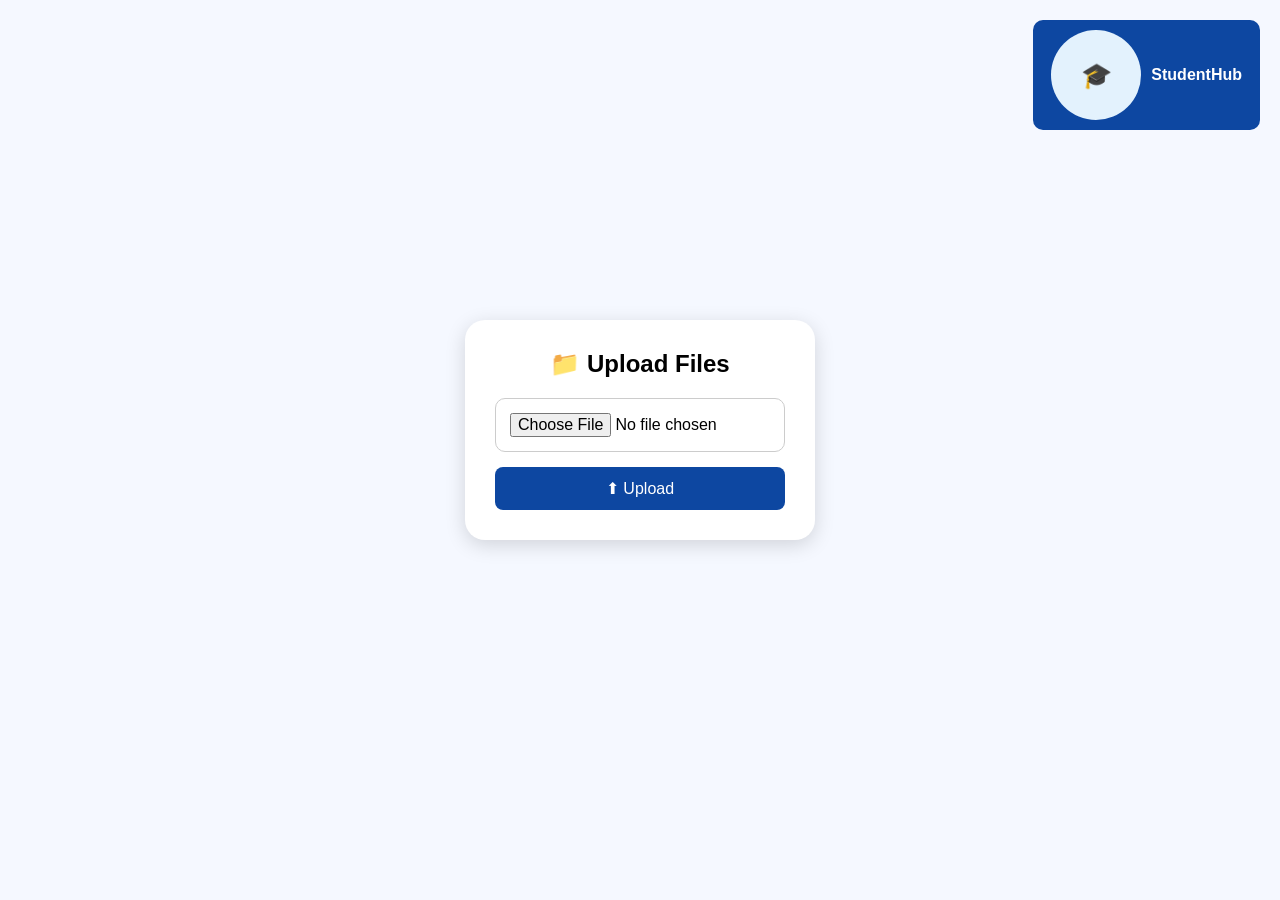
<file: files.html>
<!DOCTYPE html>
<html lang="en">

<head>

<meta charset="UTF-8">
<meta name="viewport" content="width=device-width, initial-scale=1.0">

<title>StudentHub Files</title>

<link rel="stylesheet" href="style.css">

<style>

body{
    margin:0;
    font-family:Arial,sans-serif;
    background:#f5f8ff;
}


/* Top right logo */

.brand-box{

    position:absolute;
    top:20px;
    right:20px;

    background:#0d47a1;
    color:white;

    padding:10px 18px;

    border-radius:10px;

    display:flex;
    align-items:center;
    gap:10px;

    font-weight:bold;
}



.logo{

    font-size:25px;

}



/* Main */

.file-page{

    padding:80px 30px;

}



/* Upload center */

.upload-area{

    text-align:center;

    background:white;

    width:350px;

    margin:0 auto 40px;

    padding:30px;

    border-radius:20px;

    box-shadow:0 5px 20px rgba(0,0,0,0.15);

}



.upload-area button{

    margin-top:15px;

    background:#0d47a1;

    color:white;

    border:none;

    padding:12px 25px;

    border-radius:8px;

    cursor:pointer;

}



/* File list */

.file-list{

    width:80%;

    margin:auto;

}



.file-row{

    background:white;

    margin:10px 0;

    padding:15px;

    border-radius:10px;

    display:flex;

    justify-content:space-between;

    align-items:center;

    box-shadow:0 3px 10px rgba(0,0,0,0.1);

}



.file-actions button{

    margin-left:5px;

    padding:8px 12px;

    border:none;

    border-radius:6px;

    cursor:pointer;

}



.preview{

    background:green;

    color:white;

}


.delete{

    background:red;

    color:white;

}



.download{

    background:#1565c0;

    color:white;

}



.back{

    background:#555;

    color:white;

}



.preview-page{

    text-align:center;

    margin-top:100px;

}


</style>

</head>



<body>


<!-- Logo -->

<div class="brand-box">

<div class="logo">
🎓
</div>

StudentHub

</div>




<div class="file-page">



<!-- Upload -->

<div class="upload-area">

<h2>📁 Upload Files</h2>


<input type="file" id="fileInput">


<br>


<button onclick="uploadFile()">

⬆ Upload

</button>


</div>





<!-- Files -->

<div id="fileList" class="file-list">

</div>



</div>





<script>


let files = JSON.parse(localStorage.getItem("files")) || [];



displayFiles();




function uploadFile(){


let input=document.getElementById("fileInput");

let file=input.files[0];


if(!file){

alert("Select a file");

return;

}



let url=URL.createObjectURL(file);



files.push({

name:file.name,

url:url

});



localStorage.setItem(

"files",

JSON.stringify(files)

);



displayFiles();



input.value="";

}




function displayFiles(){


let list=document.getElementById("fileList");


list.innerHTML="";



files.forEach((file,index)=>{


list.innerHTML += `


<div class="file-row">


<div>

📄 ${file.name}

</div>



<div class="file-actions">


<button class="preview"

onclick="previewFile('${file.url}')">

👁 Preview

</button>



<button class="delete"

onclick="deleteFile(${index})">

🗑 Delete

</button>


</div>


</div>


`;


});


}




function previewFile(url){


document.body.innerHTML=`

<div class="brand-box">

🎓 StudentHub

</div>


<div class="preview-page">


<h2>Preview</h2>


<a href="${url}" download>

<button class="download">

⬇ Download

</button>

</a>



<button class="back"

onclick="location.reload()">

🔙 Back

</button>


</div>

`;



}




function deleteFile(index){


files.splice(index,1);


localStorage.setItem(

"files",

JSON.stringify(files)

);


displayFiles();


}


</script>



</body>

</html>
</file>
<file: style.css>
*{
    margin:0;
    padding:0;
    box-sizing:border-box;
    font-family:Arial,sans-serif;
}


body{

    min-height:100vh;

    display:flex;
    justify-content:center;
    align-items:center;

    overflow:hidden;

    position:relative;

}



/* GIF BACKGROUND */

body::before{

    content:"";

    position:absolute;

    top:0;
    left:0;

    width:100%;
    height:100%;


    background:
    linear-gradient(
    rgba(0,70,140,0.45),
    rgba(0,150,200,0.45)
    ),
    url("https://media.giphy.com/media/v1.Y2lkPTc5MGI3NjEx/student.gif")


    background-size:cover;

    background-position:center;


    z-index:-1;


    animation:bgZoom 12s infinite alternate;

}



@keyframes bgZoom{


from{

transform:scale(1);

}


to{

transform:scale(1.08);

}


}





.login-container{


    width:90%;

    max-width:400px;


    background:rgba(255,255,255,0.95);


    padding:40px 30px;


    border-radius:25px;


    text-align:center;


    box-shadow:

    0 10px 30px rgba(0,0,0,0.3);


    animation:showBox 1s ease;


}




@keyframes showBox{


from{

opacity:0;

transform:translateY(50px);

}


to{

opacity:1;

transform:translateY(0);

}


}





.logo{


    width:90px;

    height:90px;


    margin:auto;


    display:flex;

    justify-content:center;

    align-items:center;


    font-size:50px;


    background:#e3f2fd;


    border-radius:50%;


    animation:float 3s infinite;


}



@keyframes float{


50%{

transform:translateY(-10px);

}


}





h1{


    margin-top:20px;

    color:#0d47a1;


}



p{


    margin:10px;

    color:#555;


}





input{


    width:100%;


    padding:14px;


    margin-top:20px;


    border-radius:10px;


    border:1px solid #ccc;


    font-size:16px;


}





button{


    width:100%;


    padding:14px;


    margin-top:20px;


    border:none;


    border-radius:10px;


    background:#0d47a1;


    color:white;


    font-size:16px;


    cursor:pointer;


}





button:hover{


    background:#1565c0;

    transform:scale(1.05);


}
</file>
